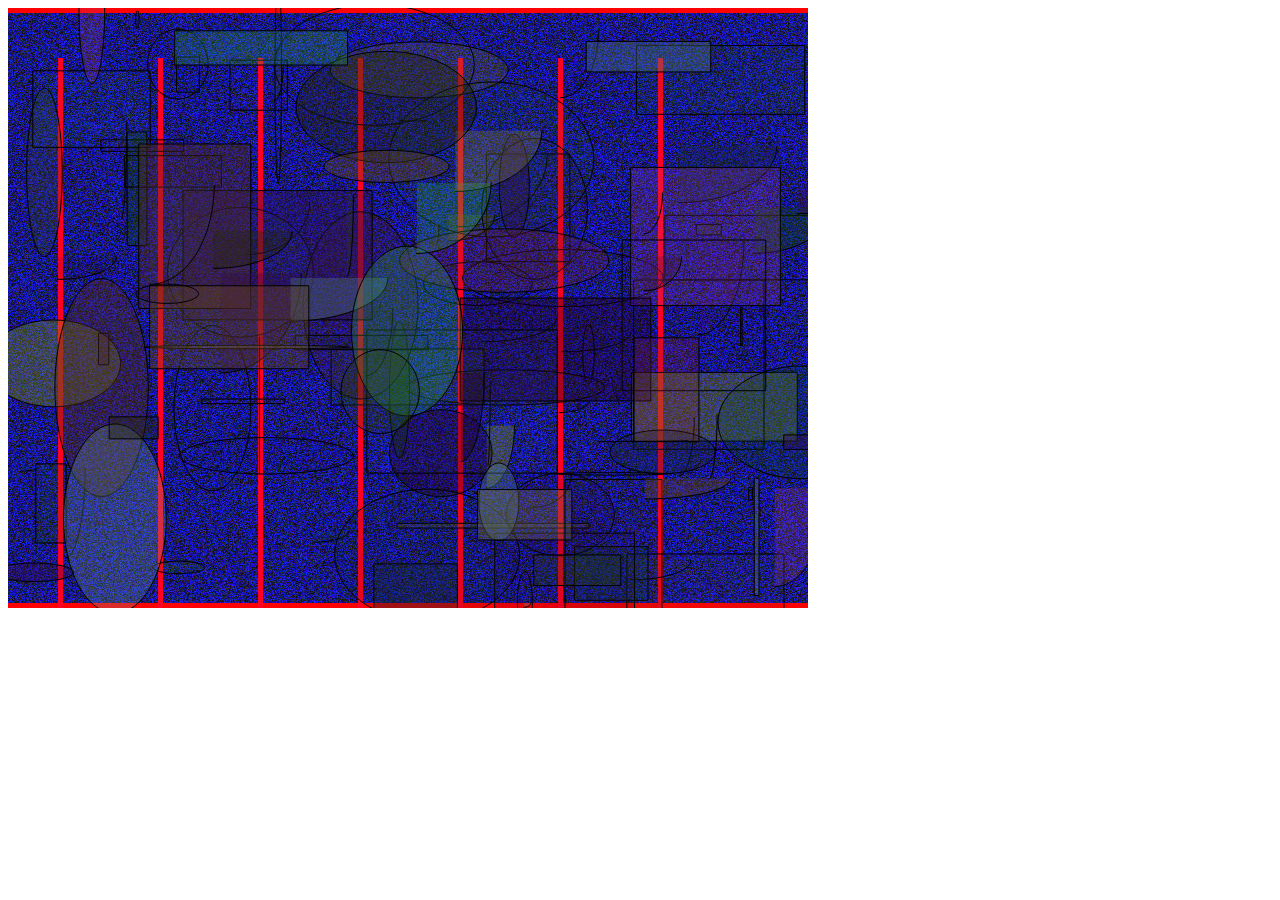
<file: Week15/index.html>
<html>
    <head>
        <title>Week 15 NFT</title>
        <script src="js/p5.min.js"></script>
        <script src="js/sketch.js"></script>
        <script src="js/imageclass.js"></script>
        <script src="styles/style.css"></script>
        <script src="js/frames.js"></script>
    </head>
    <body>

    </body>
</html>
</file>
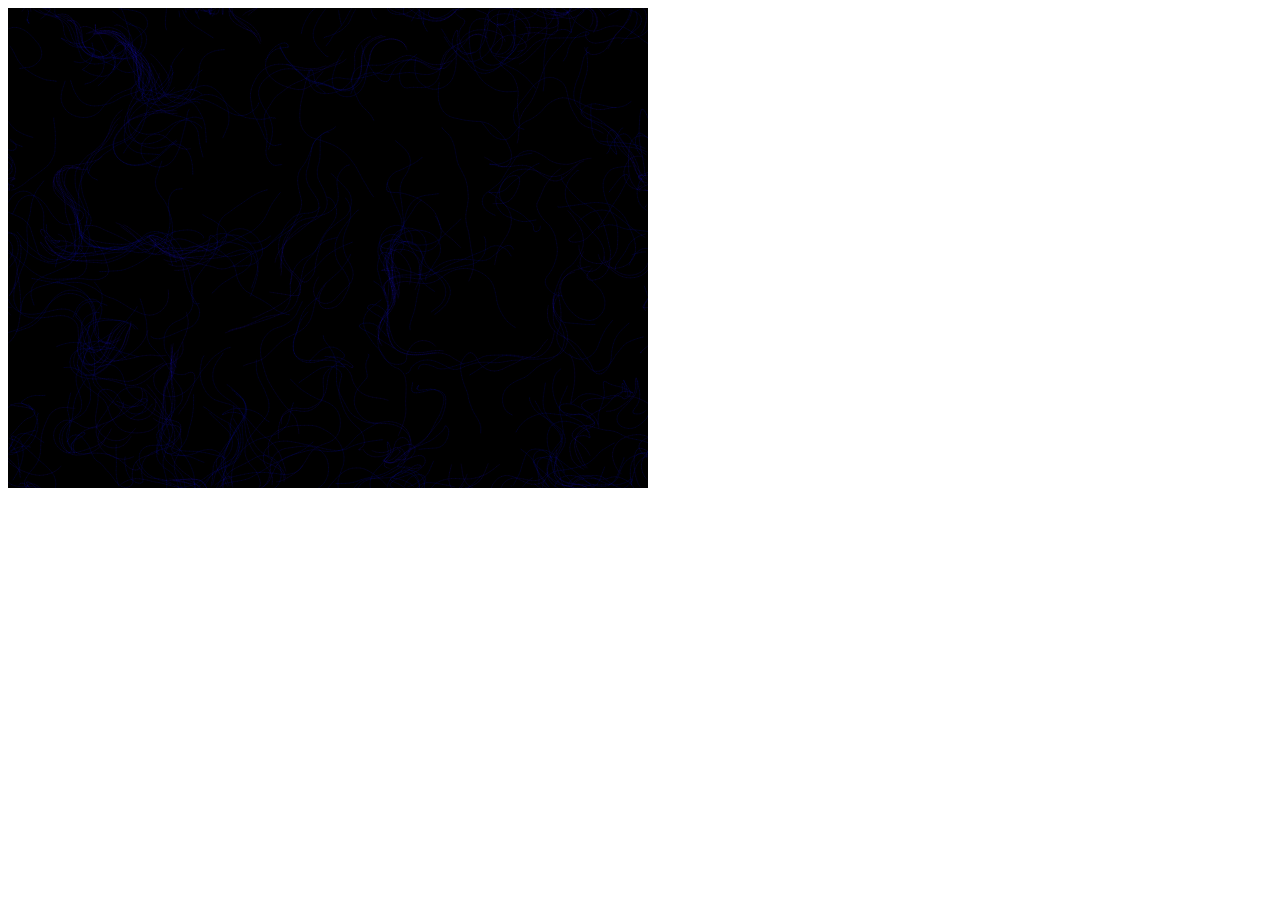
<file: week16/index.html>
<html>
    <head>
      <meta charset="UTF-8">
      <script src="js/p5.min.js"></script>
      <script src="js/sketch.js"></script>
      <script src="js/particles.js"></script>
      <script src="styles/style.css"></script>
    </head>
    
    <body>
    </body>
    </html>
</file>
